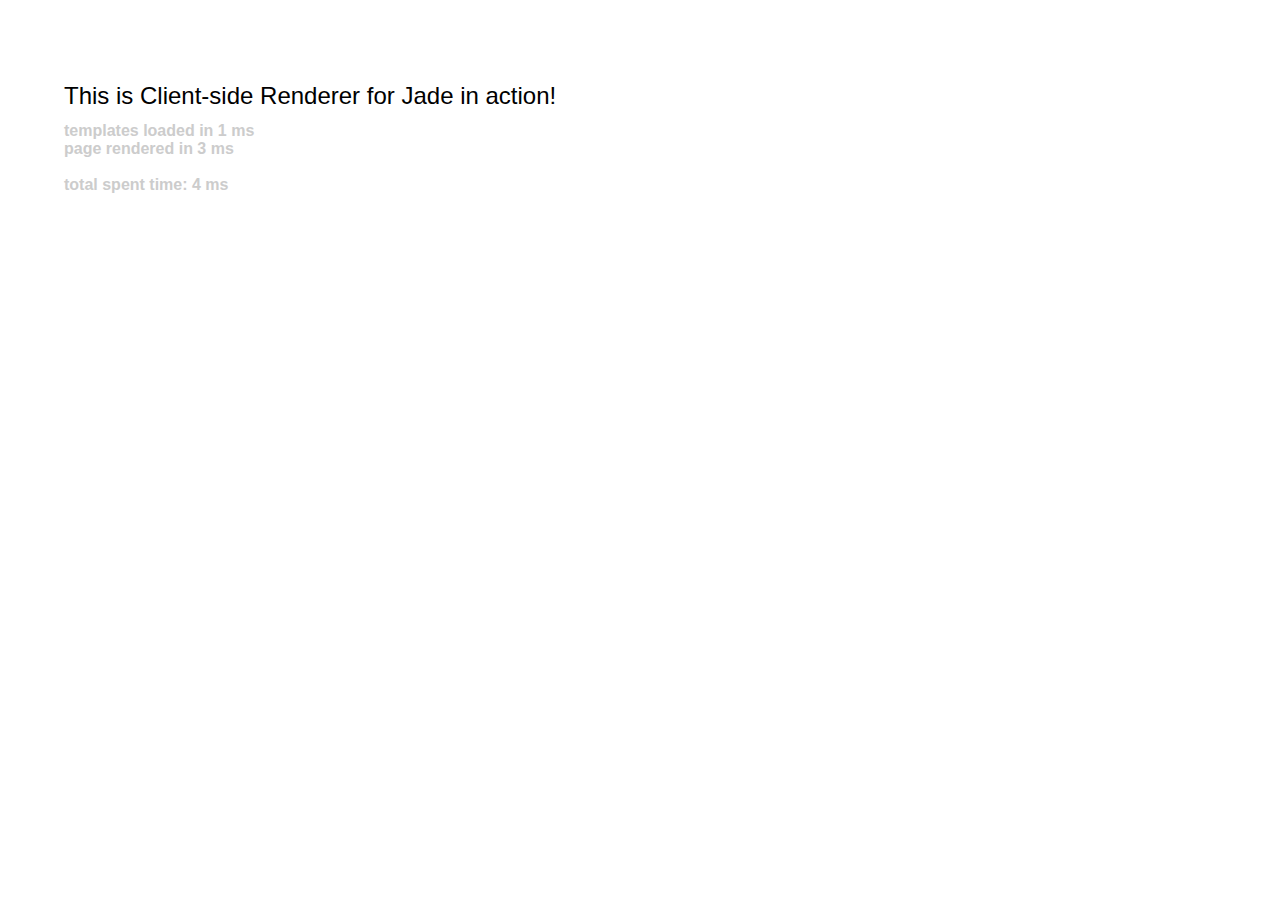
<file: demos/inlined/index.html>
<!DOCTYPE html><html><head>
<script type="text/javascript" src="scripts/jquery.min.js"></script>
<script type="text/javascript" src="scripts/jade.min.js"></script>
<script type="text/javascript" src="scripts/cr4j.min.js"></script>
<script type="text/template" id="main-jade">
head
	title CR4J's inlined demo
body(topmargin='0', leftmargin='0', rightmargin='0', style='font-family:sans-serif')
	#divWorkspace(style='padding:5%')
		br
		label(style='font-size:24px') This is Client-side Renderer for Jade in action!
		br
		#divTimeSpent(style='margin-top:1%;color:#ccc')
		br
</script><script>(function() { "use strict";
	var ls = new Date();
	cr4j.loadTemplates(function() {
		var rs = new Date();
		document.write(cr4j.renderTemplate("main-jade"));
		var re = new Date();
		document.getElementById('divTimeSpent').innerHTML = '<b>templates loaded in ' + (rs - ls) + ' ms<br/>page rendered in ' + (re - rs) + ' ms<br/><br/>total spent time: ' + ((rs - ls) + (re - rs)) + ' ms';
	});
}());</script></head></html>
</file>
